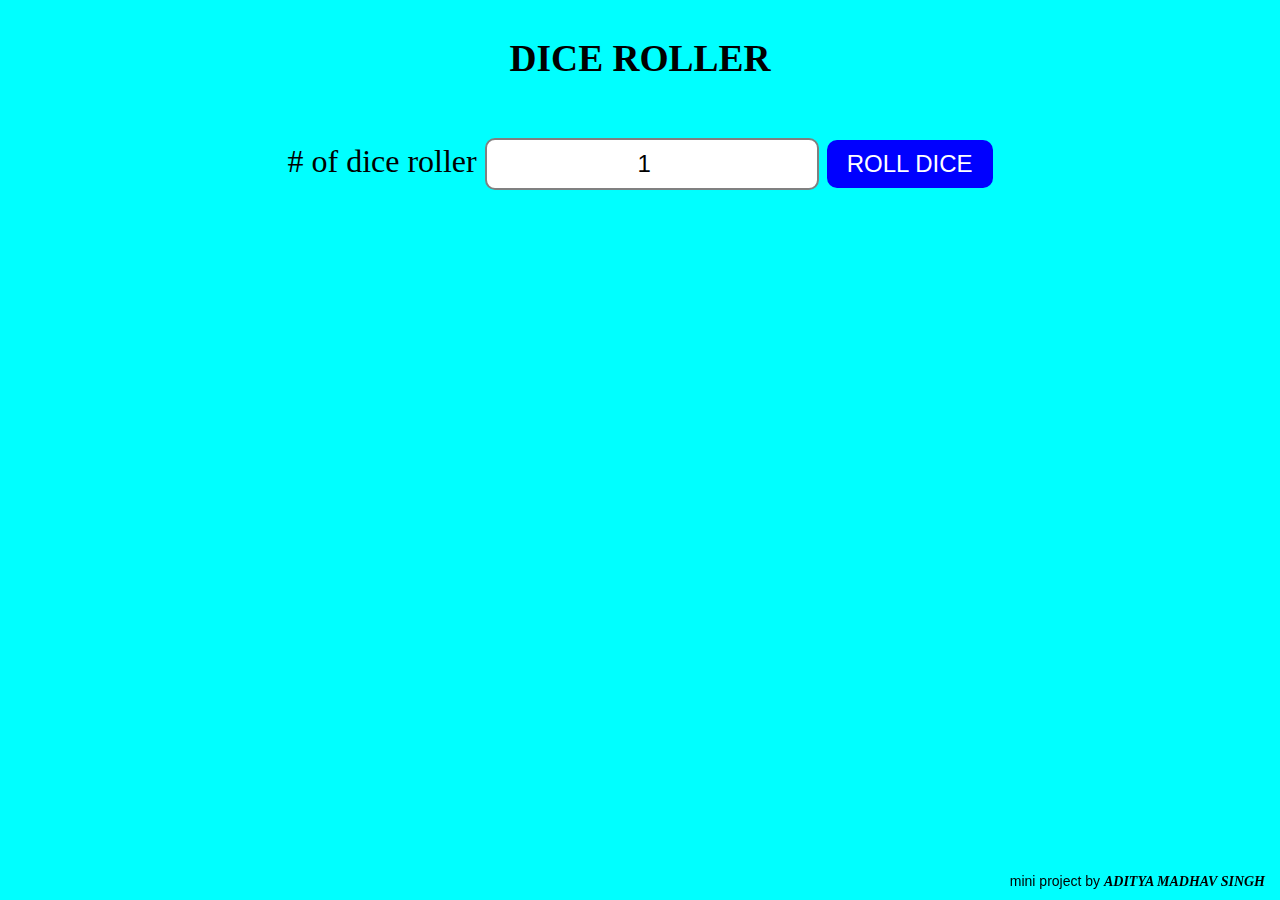
<file: JS03DICEROLLER/index.html>
<!DOCTYPE html>
<html lang="en">
<head>
    <meta charset="UTF-8">
    <meta name="viewport" content="width=device-width, initial-scale=1.0">
    <title>My Website</title>

    <!-- Link CSS -->
    <link rel="stylesheet" href="style.css">
</head>
<body>

    <div id="container">
        <h3>DICE ROLLER</h3>
        <label># of dice roller</label>
        <input type="number" id="dicecounter" min="1"  value="1">
        <button onclick="roll()">ROLL DICE</button>
        <div id="diceresult"></div>
        <div id="diceimage"></div>
    </div>


<footer>
    mini project by <a href="https://www.linkedin.com/in/aditya-madhav-singh1509/"><b><i>Aditya Madhav Singh</i></b></a>
</footer>
    <!-- Link JavaScript -->
    <script src="script.js"></script>
</body>
</html>
</file>
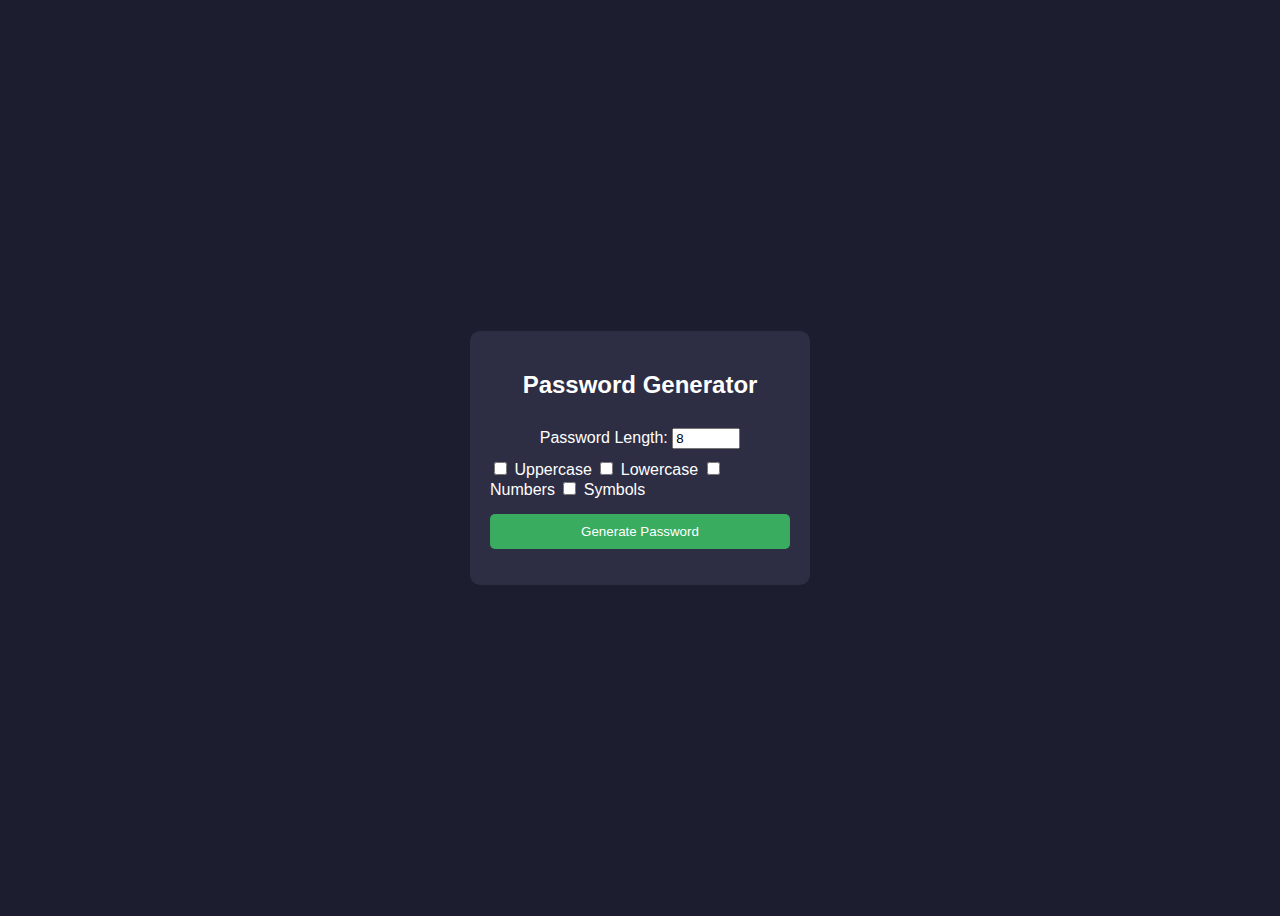
<file: JS04PASSWORD GENERATOR/index.html>
<!DOCTYPE html>
<html lang="en">
<head>
    <meta charset="UTF-8">
    <title>Password Generator</title>
    <link rel="stylesheet" href="style.css">
</head>
<body>

<div class="container">
    <h2>Password Generator</h2>

    <label>Password Length:</label>
    <input type="number" id="length" min="4" value="8">

    <div class="options">
        <label><input type="checkbox" id="uppercase"> Uppercase</label>
        <label><input type="checkbox" id="lowercase"> Lowercase</label>
        <label><input type="checkbox" id="numbers"> Numbers</label>
        <label><input type="checkbox" id="symbols"> Symbols</label>
    </div>

    <button onclick="generatePassword()">Generate Password</button>

    <p id="result"></p>
</div>

<script src="script.js"></script>
</body>
</html>
</file>
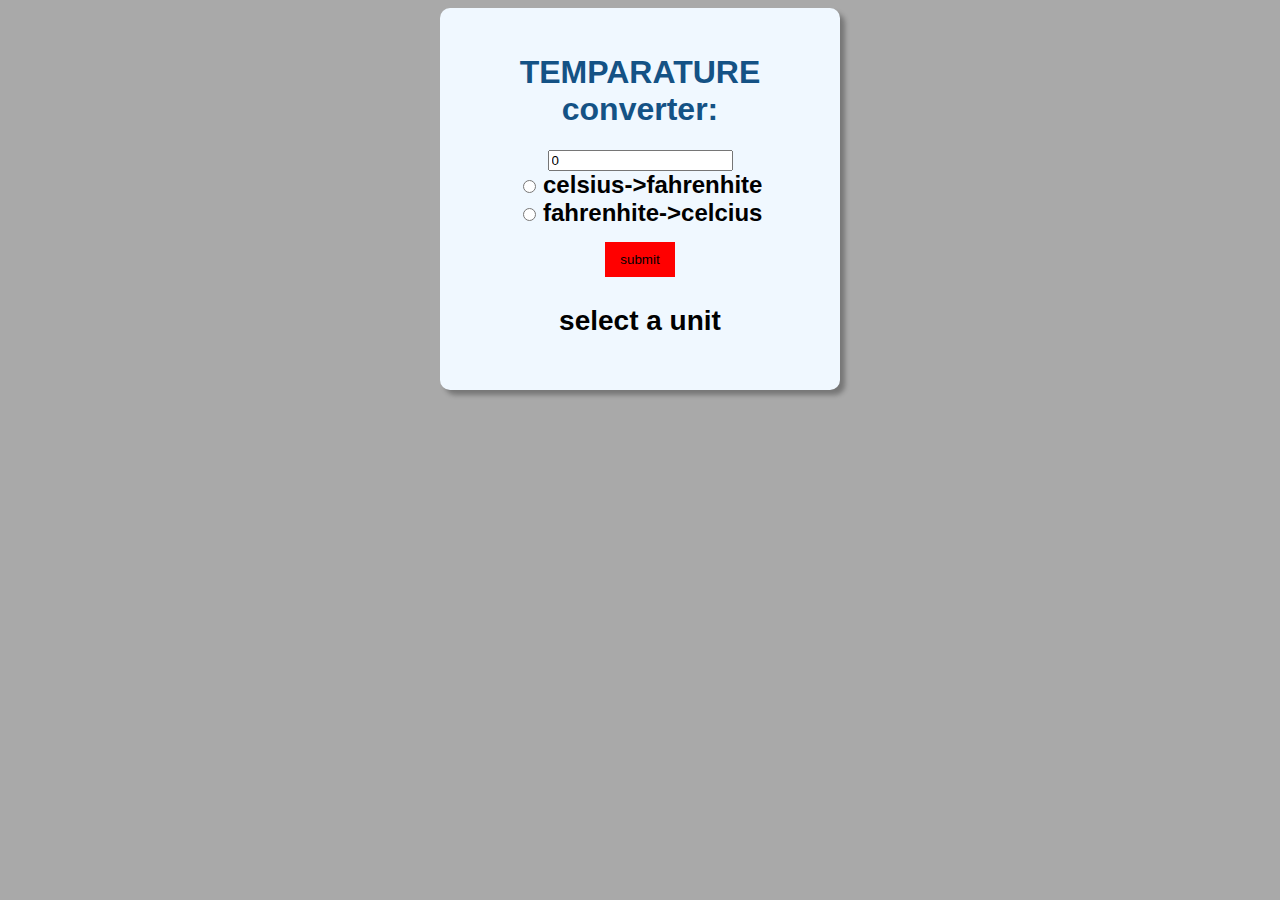
<file: tempconvertor/index.html>
<!DOCTYPE html>
<html>
    <head>
        <meta charset="UTF-8">
        
  <title>Temparature converter</title>
<link rel="stylesheet" href="style.css">
    </head>
    <body>
        <form>
  <h1>TEMPARATURE converter:</h1>
  <input type="number" id="textBox" value="0"><br>
 <input type="radio" id="tofahrenhite" name="unit">
 <label for="tofahrenhite">celsius->fahrenhite</label><br>
 <input type="radio" id="tocelcius" name="unit" >
<label for="tocelcius">fahrenhite->celcius</label><br>
<button type="button" onclick="convert()">submit</button>
<p id="result">select a unit</p>
        </form>
        <script src="idx.js"></script>
    </body>
</html>
</file>
<file: JS03DICEROLLER/style.css>
body{
    background-color:aqua;
}
#container{
    font family:sans-serif;
    text-align:center;
    font-size:2rem;
}
button{
    font-size:1.5rem;
    padding:10px 20px;
    margin-top:20px;
    border-radius:10px;
    border:none;
    background-color:blue;
    color:white;
}
button:hover{
    background-color:darkblue;

}
button:active{
background-color:navy;
}
input{

    font-size:1.5rem;
    padding:10px;
    margin-top:20px;
    border-radius:10px;
    border:2px solid gray;
    text-align:center;
}
#diceimage img{
    
    width:150px;
     margin:5px;
}
footer{
    position: fixed;
    bottom: 10px;
    right: 15px;
    font-family: sans-serif;
    font-size: 14px;
}
footer a{
    
     font-family: "Georgia", "Times New Roman", serif;
    font-weight: bold;
    font-style: italic;
    text-transform: uppercase;
    text-decoration: none;
    color: black;

}


footer a:hover{
    text-decoration: underline;
}
</file>
<file: JS04PASSWORD GENERATOR/style.css>
body{
    font-family: Arial, sans-serif;
    background: hsla(240, 25%, 15%, 1);   /* dark bluish background */
    color: hsla(0, 0%, 100%, 1);
    display: flex;
    justify-content: center;
    align-items: center;
    height: 100vh;
}

.container{
    background: hsla(240, 20%, 22%, 1);
    padding: 20px;
    border-radius: 10px;
    width: 300px;
    text-align: center;
}

input[type="number"]{
    width: 60px;
    margin: 10px 0;
}

.options{
    text-align: left;
    margin-bottom: 15px;
}

button{
    padding: 10px;
    background: hsla(140, 50%, 45%, 1);  /* green */
    border: none;
    color: white;
    cursor: pointer;
    width: 100%;
    border-radius: 5px;
}

button:hover{
    background: hsla(140, 50%, 38%, 1);
}

#result{
    margin-top: 15px;
    word-break: break-all;
}
</file>
<file: tempconvertor/style.css>
body{
    font-family:Arial, Helvetica, sans-serif;
    background-color:darkgrey;

}
h1{
    color:rgb(20, 82, 133)
}
form{
    background-color: aliceblue;
    text-align: center;
    max-width: 350px;
    margin:auto;
    padding:25px;
    border-radius:10px;
    box-shadow:5px 5px 5px hsla(0,0%,0%,0.3);

}
#textbox{
    width:50%;
    text-align:center;
    font-size:2em;
    border:2px solid hsla(0,0%,0%,0.3);
margin-bottom:15px;}
label{
   font-size:1.5em;
   font-weight:bold; 
}
button{
   margin-top:15px;
   background-color: red;
   border:none;
   padding:10px 15px; 

}
button:hover{
    background-color:brown;

}
#result{
    font-size:1.75em;
    font-weight:bold;
}
</file>
